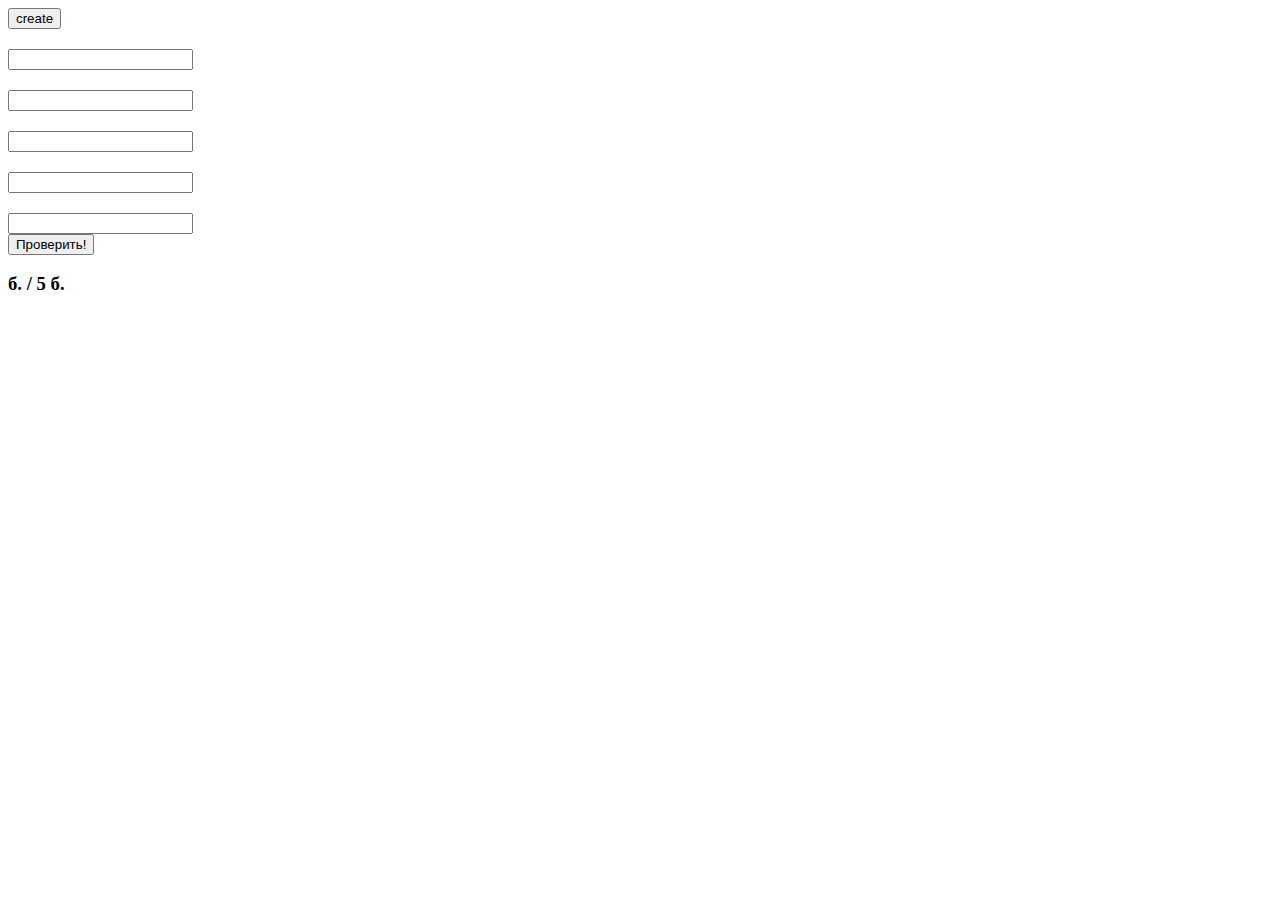
<file: qyest/index.html>
<!DOCTYPE html>
<html lang="en">

<head>
    <meta charset="UTF-8">
    <meta http-equiv="X-UA-Compatible" content="IE=edge">
    <meta name="viewport" content="width=device-width, initial-scale=1.0">
    <title>Document</title>
    <script src="script.js"></script>
    <style>
        .correct {
            background: rgb(0, 255, 98);
        }

        .inCorrectly {
            background: rgb(255, 93, 93);
        }
    </style>
</head>

<body>
    <button id="create">create</button>
    <div id="example-1" class="example">
        <h2 class="question" id="q1"></h2>
        <input type="text" id="i1">
    </div>
    <div id="example-2" class="example">
        <h2 class="question" id="q2"></h2>
        <input type="text" id="i2">
    </div>
    <div id="example-3" class="example">
        <h2 class="question" id="q3"></h2>
        <input type="text" id="i3">
    </div>
    <div id="example-4" class="example">
        <h2 class="question" id="q4"></h2>
        <input type="text" id="i4">
    </div>
    <div id="example-5" class="example">
        <h2 class="question" id="q5"></h2>
        <input type="text" id="i5">
    </div>
    <button id="submit" class="submit">Проверить!</button>
    <h3><span id="point"></span> б. / 5 б.</h3>
    <h1 id="um"></h1>
</body>

</html>
</file>
